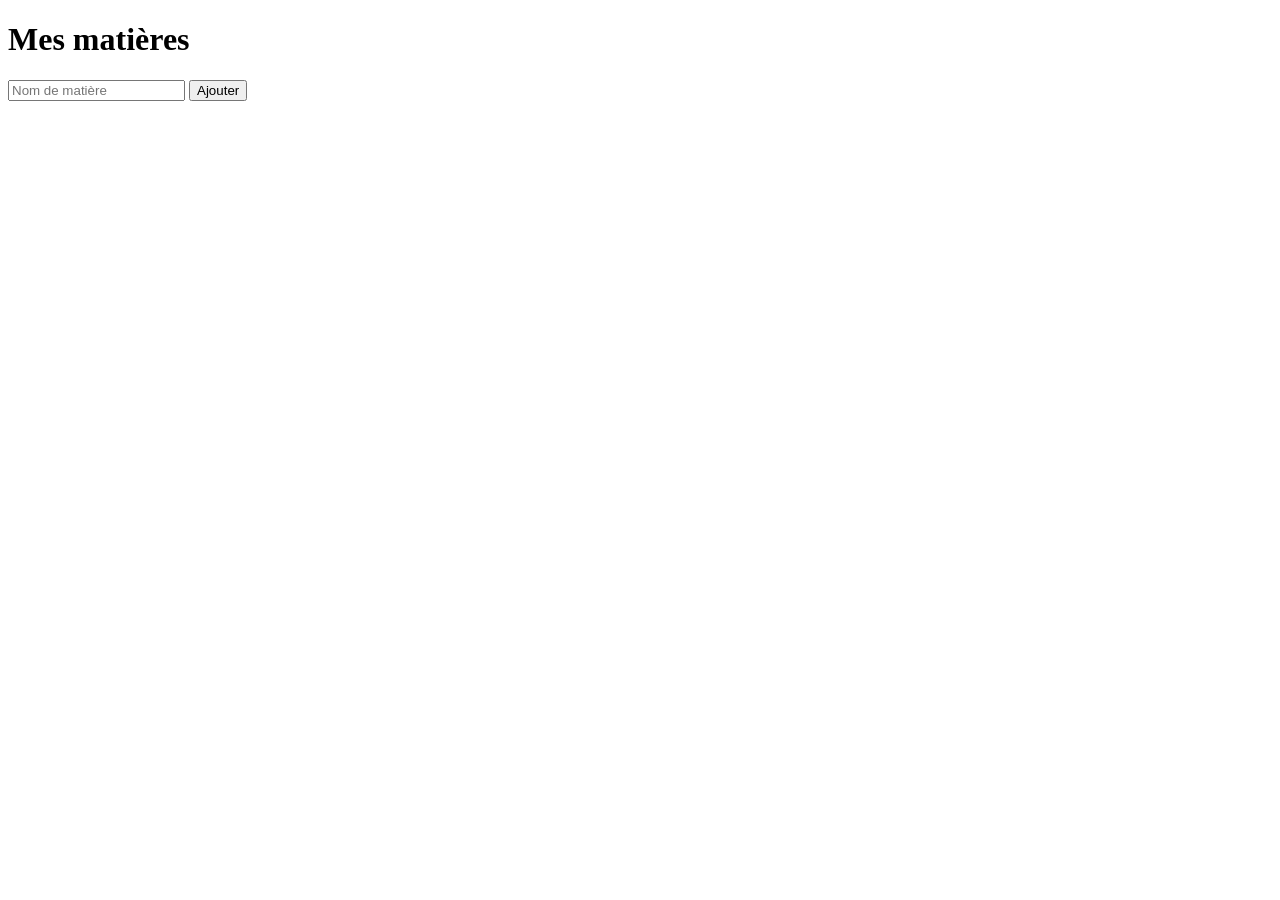
<file: index/index.html>
<!DOCTYPE html>
<html lang="en">
<head>
    <meta charset="UTF-8">
    <meta name="viewport" content="width=device-width, initial-scale=1.0">
    <title>Document</title>
</head>
<body>
    <!-- Exercice 2 
    <h1 id="titre">Mon premier cours JavaScript</h1>
    <p class="description">Je découvre le DOM </p>
    <button>Changer</button>
    <script>
        document.getElementById("titre").textContent = "Voilà mon titre";
        let para = document.querySelector(".description");
        para.style.color = "green"
    </script>
    -->
    <!--Exercice3
    <h1 id="titre">Bienvenue</h1>
    <button id="bouton">Cliquer pour changer</button>
    <script>
        let bouton = document.getElementById("bouton");
        bouton.addEventListener("click", function() {
            document.getElementById("titre").textContent = "Bonne journée à tous !"
        })
    </script>
    -->
    <!--Exercice 4
    <form id="formulaire">
        <label for="nom">Nom :</label>
        <input type="text" id="nom" name="nom" placeholder="Ex : Aladé">

        <label for="prenom">Prénom :</label>
        <input type="text" id="prenom" name="prenom" placeholder="Ex : Marie">

        <button type="submit">S'inscrire</button>
    </form>
    <p id="afficher"></p>
    <script>
        let formulaire = document.getElementById("formulaire");

        formulaire.addEventListener("submit", function(event) {
            event.preventDefault();

            let nom = document.getElementById("nom").value.trim();
            let prenom = document.getElementById("prenom").value.trim();
            let message = document.getElementById("afficher");

            if (nom === "" || prenom === "") {
                message.textContent = "Veuillez remplir tous les champs";
            } else {
                message.textContent = "Inscription réussie ! Bienvenue " + nom + " " + prenom;
            }
        });
    </script>
    -->
    <!--Exercice 5-->
    <h1>Mes matières</h1>
    <input type="text" id="nom" placeholder="Nom de matière">
    <button id="ajouter">Ajouter</button>
    <ul id="listee-ssshrejbbhxhd">

    </ul>
    <script>
        let bouton = document.getElementById("ajouter");
        bouton.addEventListener("click", function() {
        let nom = document.getElementById("nom").value;
        if (nom === "") {
            alert("Veuillez saisir un nom");
        } else {
            let element = document.createElement("li");
            element.textContent = nom;
            document.getElementById("liste").appendChild(element);
            document.getElementById("nom").value = "";
        }
        });
</script>
</body>
</html>
</file>
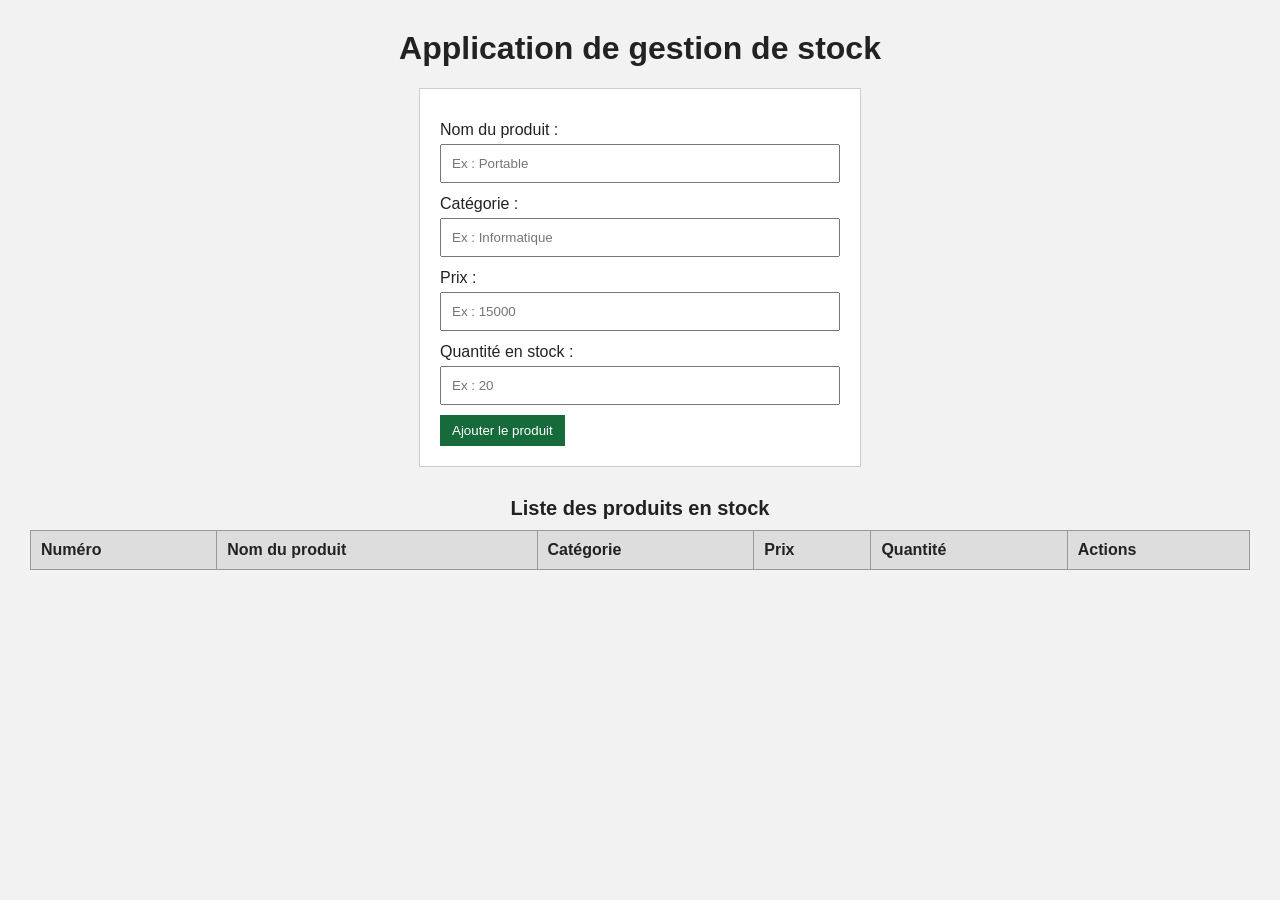
<file: Mon projet Git/index.html>
<!DOCTYPE html>
<html lang="fr">

<head>
    <meta charset="UTF-8">
    <meta name="viewport" content="width=device-width, initial-scale=1.0">
    <title>Gestion de stock</title>
    <link href="../style1/style1.css" rel="stylesheet">
    <script src="../js1/script1.js" defer></script>
</head>

<body>
    <h1>Application de gestion de stock</h1>
    <form class="formulaire" id="formulaireProduit">
        <label for="nomProduit">Nom du produit :</label>
        <input type="text" id="nomProduit" placeholder="Ex : Portable">
        <label for="categorie">Catégorie :</label>
        <input type="text" id="categorie" placeholder="Ex : Informatique">
        <label for="prix">Prix :</label>
        <input type="number" id="prix" placeholder="Ex : 15000" min="0" step="10">
        <label for="quantite">Quantité en stock :</label>
        <input type="number" id="quantite" placeholder="Ex : 20" min="0" step="1">
        <button type="submit" id="boutonAjouter">Ajouter le produit</button>
    </form>
    <div>
        <table>
            <caption>Liste des produits en stock</caption>
            <thead>
                <tr>
                    <th>Numéro</th>
                    <th>Nom du produit</th>
                    <th>Catégorie</th>
                    <th>Prix</th>
                    <th>Quantité</th>
                    <th>Actions</th>
                </tr>
            </thead>
            <tbody id="listeProduits"></tbody>
        </table>
    </div>
</body>

</html>
</file>
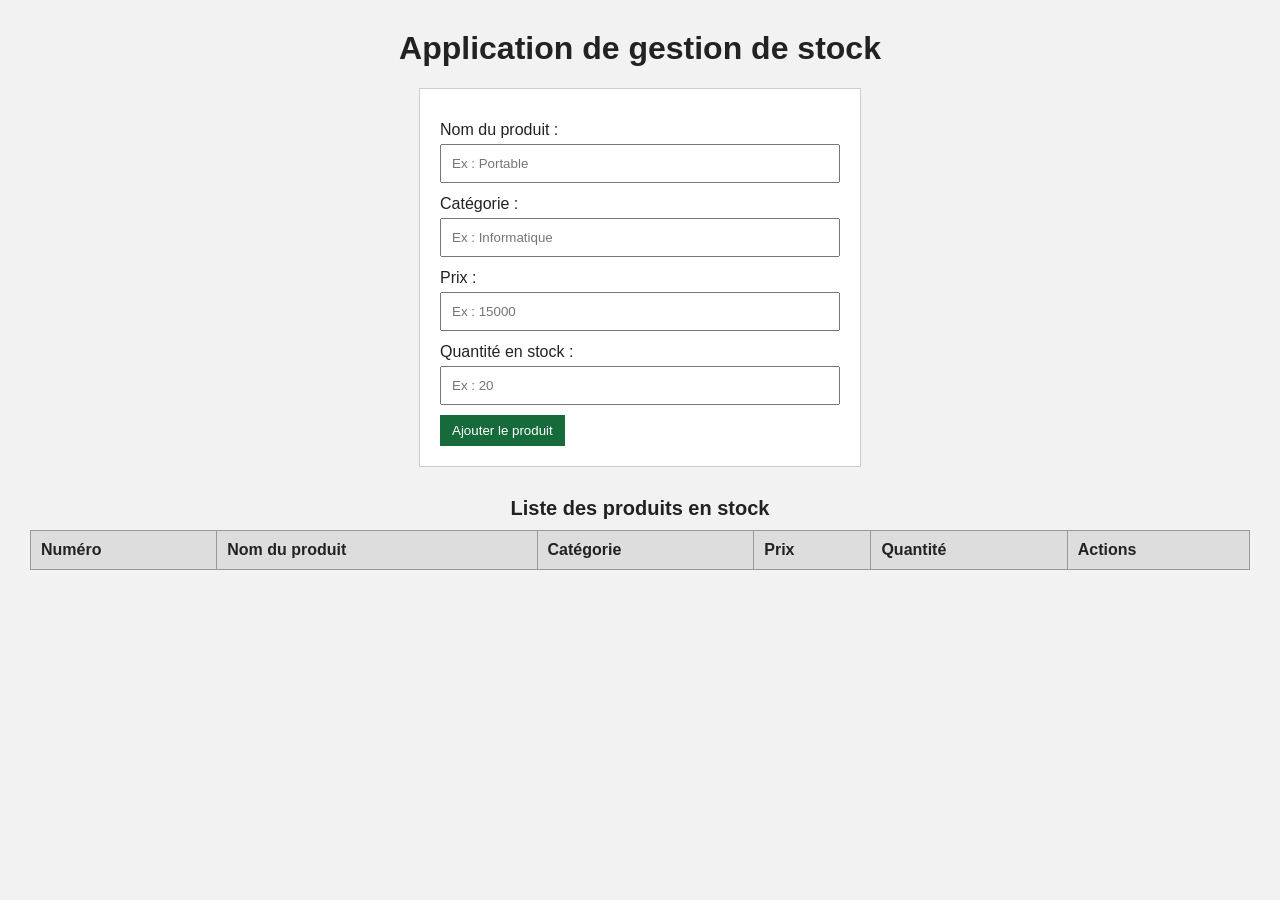
<file: indexe1/gestion.html>
<!DOCTYPE html>
<html lang="fr">

<head>
    <meta charset="UTF-8">
    <meta name="viewport" content="width=device-width, initial-scale=1.0">
    <title>Gestion de stock</title>
    <link href="../style1/style1.css" rel="stylesheet">
    <script src="../js1/script2.js" defer></script>
</head>

<body>
    <h1>Application de gestion de stock</h1>
    <form class="formulaire" id="formulaireProduit">
        <label for="nomProduit">Nom du produit :</label>
        <input type="text" id="nomProduit" placeholder="Ex : Portable">
        <label for="categorie">Catégorie :</label>
        <input type="text" id="categorie" placeholder="Ex : Informatique">
        <label for="prix">Prix :</label>
        <input type="number" id="prix" placeholder="Ex : 15000" min="0" step="10">
        <label for="quantite">Quantité en stock :</label>
        <input type="number" id="quantite" placeholder="Ex : 20" min="0" step="1">
        <button type="submit" id="boutonAjouter">Ajouter le produit</button>
    </form>
    <div>
        <table>
            <caption>Liste des produits en stock</caption>
            <thead>
                <tr>
                    <th>Numéro</th>
                    <th>Nom du produit</th>
                    <th>Catégorie</th>
                    <th>Prix</th>
                    <th>Quantité</th>
                    <th>Actions</th>
                </tr>
            </thead>
            <tbody id="listeProduits"></tbody>
        </table>
    </div>
</body>

</html>
</file>
<file: style1/style1.css>
body {
	font-family: Arial, sans-serif;
	margin: 30px;
	background-color: #f2f2f2;
	color: #222;
}

h1 {
	text-align: center;
}

.formulaire {
	width: 400px;
	max-width: 100%;
	margin: 20px auto;
	padding: 20px;
	background-color: white;
	border: 1px solid #ccc;
}

.formulaire label {
	display: block;
	margin-top: 12px;
}

.formulaire input {
	box-sizing: border-box;
	width: 100%;
	margin-top: 5px;
	padding: 10px;
}

button {
	margin: 10px 4px 0 0;
	padding: 8px 12px;
	border: 0;
	background-color: #176b3a;
	color: white;
	cursor: pointer;
}

button:hover {
	background-color: #104d29;
}

table {
	width: 100%;
	margin-top: 30px;
	border-collapse: collapse;
	background-color: white;
}

caption {
	margin-bottom: 10px;
	font-size: 20px;
	font-weight: bold;
}

th,
td {
	padding: 10px;
	border: 1px solid #999;
	text-align: left;
}

th {
	background-color: #ddd;
}

@media (max-width: 600px) {
	body {
		margin: 15px;
	}

	table {
		font-size: 14px;
	}

	th,
	td {
		padding: 6px;
	}
}
</file>
